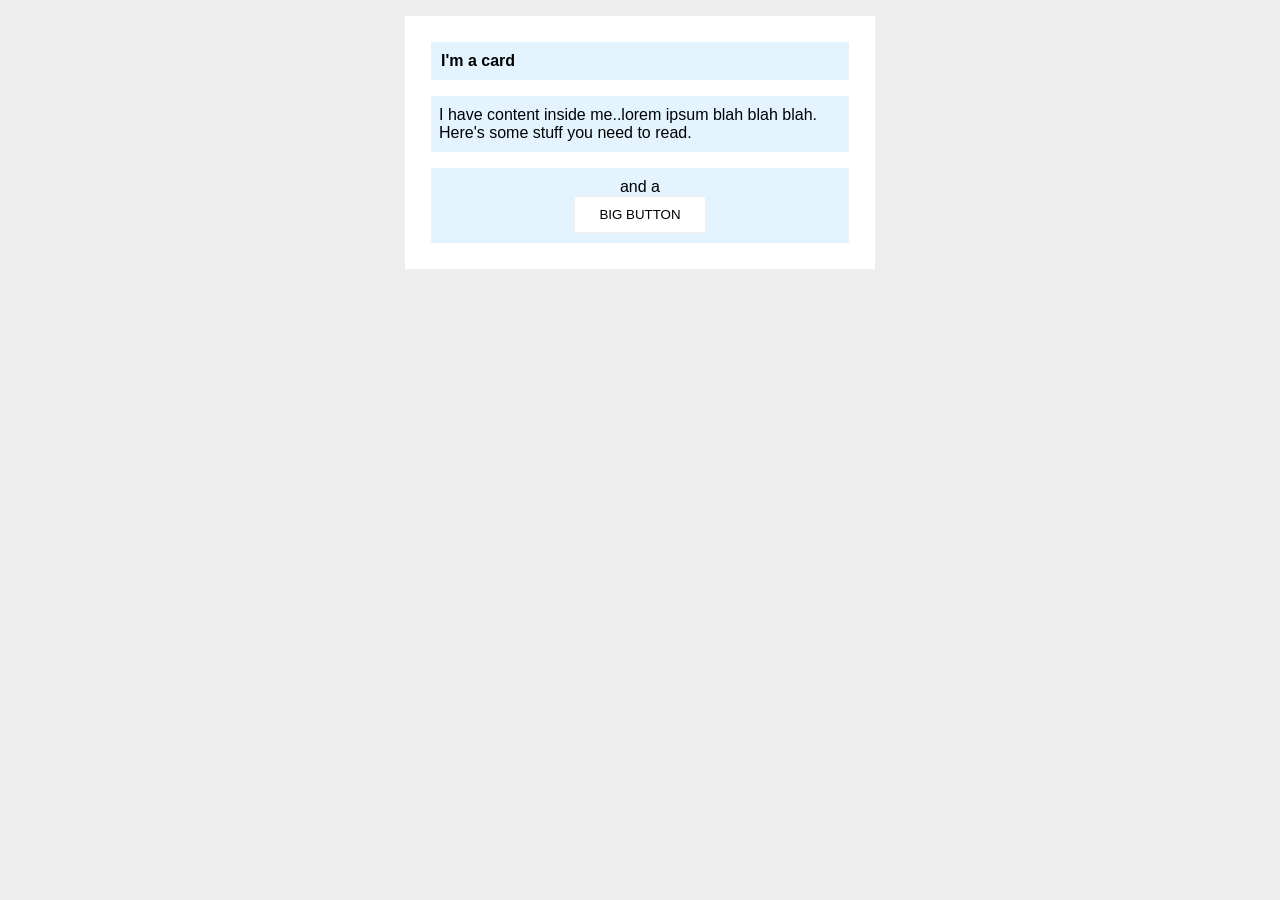
<file: foundations/block-and-inline/02-margin-and-padding-2/index.html>
<!doctype html>
<html lang="en">
	<head>
		<meta charset="UTF-8" />
		<meta http-equiv="X-UA-Compatible" content="IE=edge" />
		<meta name="viewport" content="width=device-width, initial-scale=1.0" />
		<title>Margin and Padding exercise 2</title>
		<link rel="stylesheet" href="style.css" />
	</head>
	<body>
		<div class="card">
			<h1 class="title">I'm a card</h1>
			<div class="content">
				I have content inside me..lorem ipsum blah blah blah. Here's some stuff
				you need to read.
			</div>
			<div class="button-container">and a <button>BIG BUTTON</button></div>
		</div>
	</body>
</html>
</file>
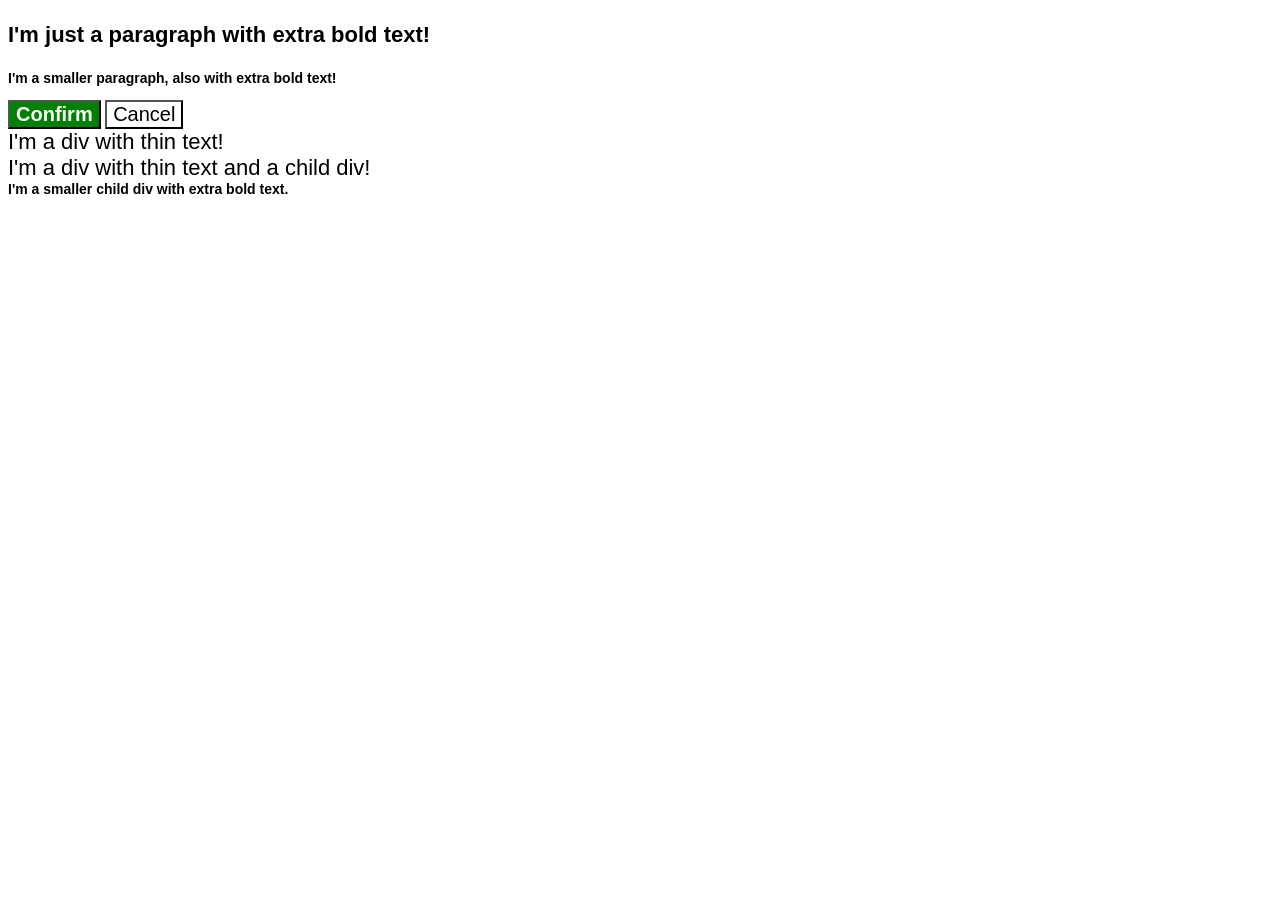
<file: foundations/cascade/01-cascade-fix/index.html>
<!DOCTYPE html>
<html lang="en">

<head>
  <meta charset="UTF-8">
  <meta http-equiv="X-UA-Compatible" content="IE=edge">
  <meta name="viewport" content="width=device-width, initial-scale=1.0">
  <title>Fix the Cascade</title>
  <link rel="stylesheet" href="style.css">
</head>

<body>
  <p class="para">I'm just a paragraph with extra bold text!</p>
  <p class="para small-para">I'm a smaller paragraph, also with extra bold text!</p>

  <button id="confirm-button" class="button confirm">Confirm</button>
  <button id="cancel-button" class="button cancel">Cancel</button>

  <div class="text">I'm a div with thin text!</div>
  <div class="text">I'm a div with thin text and a child div!
    <div class="text child">I'm a smaller child div with extra bold text.</div>
  </div>
</body>

</html>
</file>
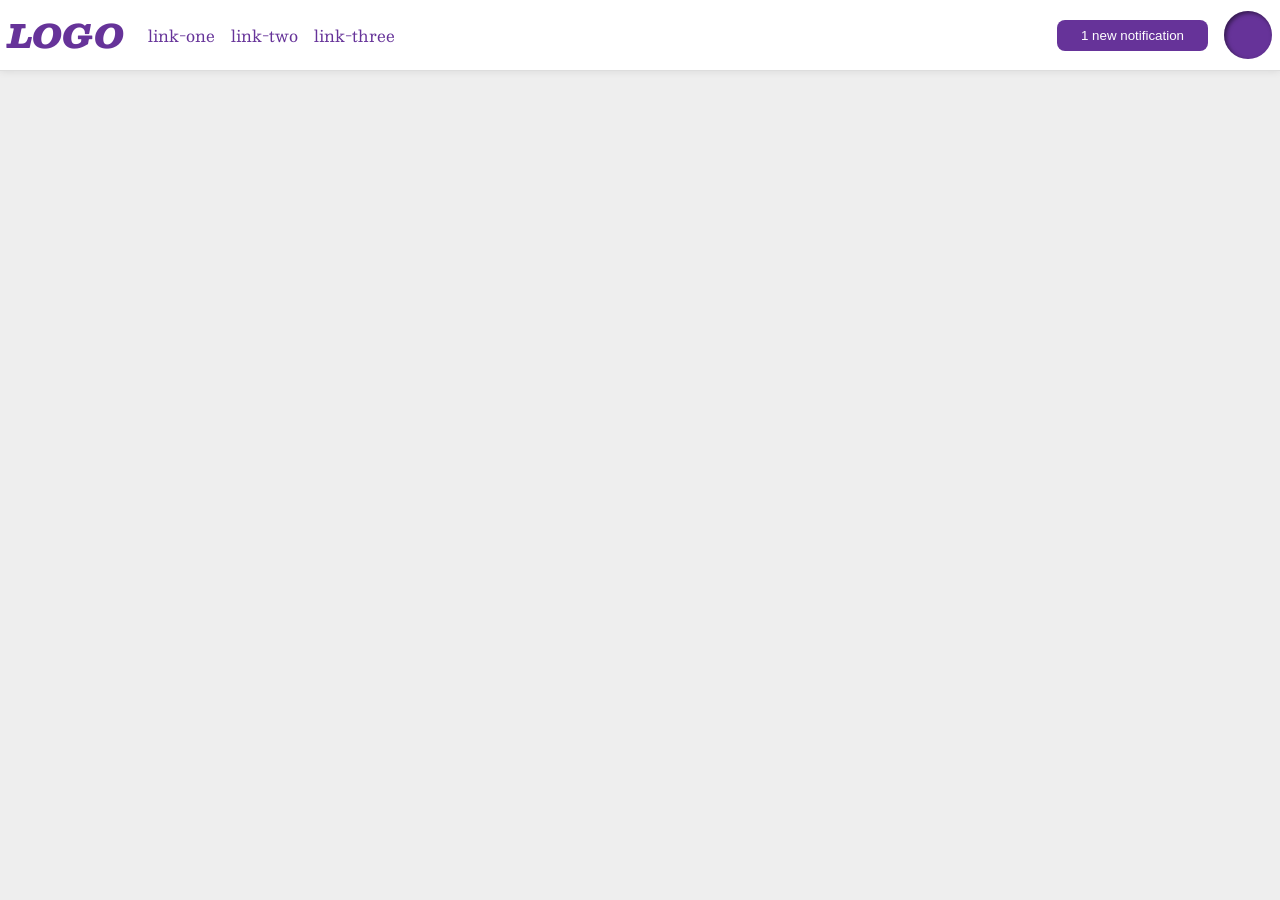
<file: foundations/flex/03-flex-header-2/index.html>
<!DOCTYPE html>
<html lang="en">

<head>
  <meta charset="UTF-8">
  <meta http-equiv="X-UA-Compatible" content="IE=edge">
  <meta name="viewport" content="width=device-width, initial-scale=1.0">
  <title>Flex Header 2</title>
  <link rel="stylesheet" href="style.css">
</head>

<body>
  <div class="header">
    <div class="nav-left">
      <div class="logo">
        LOGO
      </div>

      <ul class="links">
        <li><a href="https://google.com">link-one</a></li>
        <li><a href="https://google.com">link-two</a></li>
        <li><a href="https://google.com">link-three</a></li>
      </ul>
    </div>
    <div class="notification-button">
      <button class="notifications">
        1 new notification
      </button>
      <div class="profile-image"></div>
    </div>

  </div>

</body>

</html>
</file>
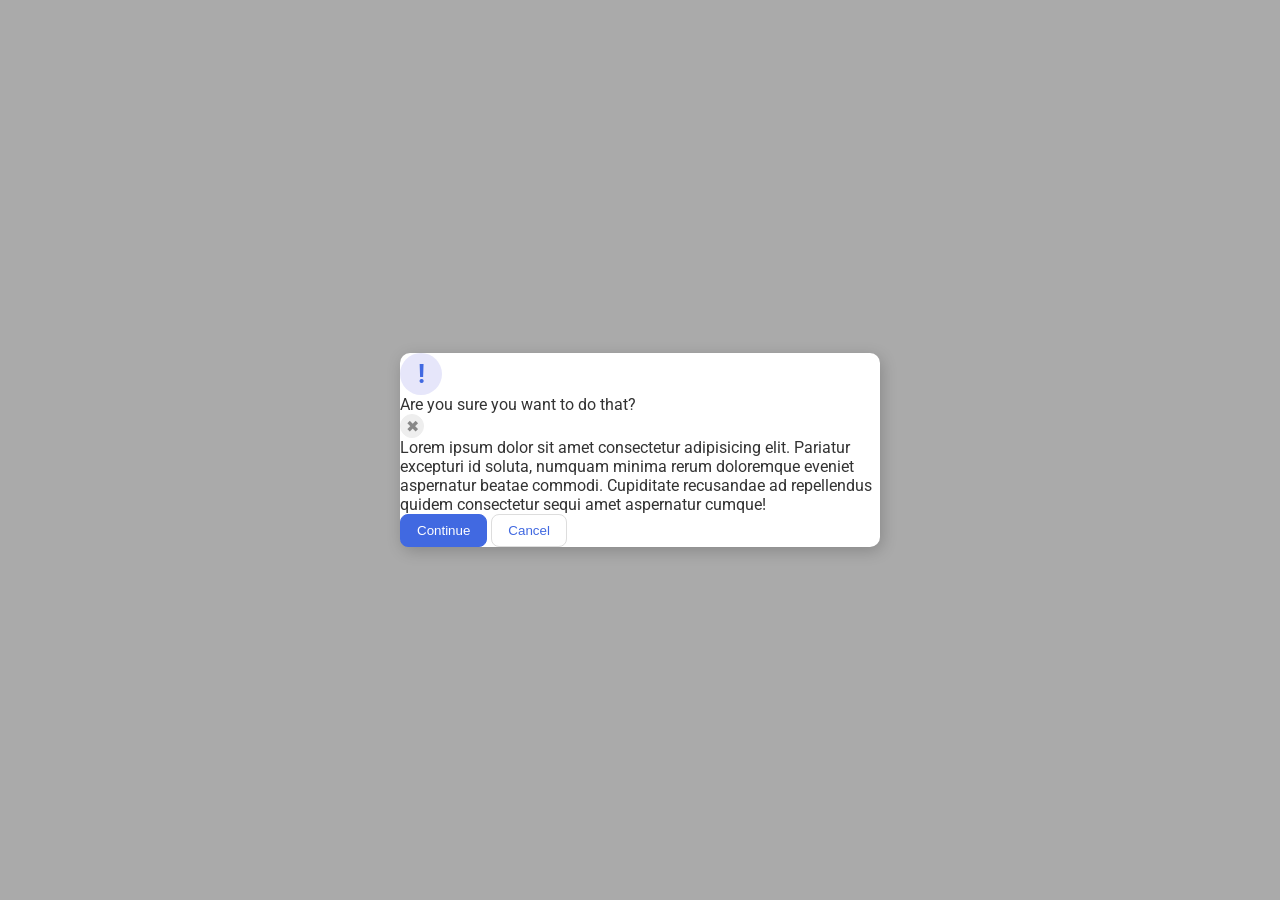
<file: foundations/flex/05-flex-modal/index.html>
<!DOCTYPE html>
<html lang="en">
  <head>
    <meta charset="UTF-8">
    <meta http-equiv="X-UA-Compatible" content="IE=edge">
    <meta name="viewport" content="width=device-width, initial-scale=1.0">
    <link rel="stylesheet" href="style.css">
    <title>Modal</title>
  </head>
  <body>
    <div class="modal">
      <div class="icon">!</div>
      <div class="header">Are you sure you want to do that?</div>
      <button class="close-button">✖</button>
      <div class="text">Lorem ipsum dolor sit amet consectetur adipisicing elit. Pariatur excepturi id soluta, numquam minima rerum doloremque eveniet aspernatur beatae commodi. Cupiditate recusandae ad repellendus quidem consectetur sequi amet aspernatur cumque!</div>
      <button class="continue">Continue</button>
      <button class="cancel">Cancel</button>
    </div>
  </body>
</html>
</file>
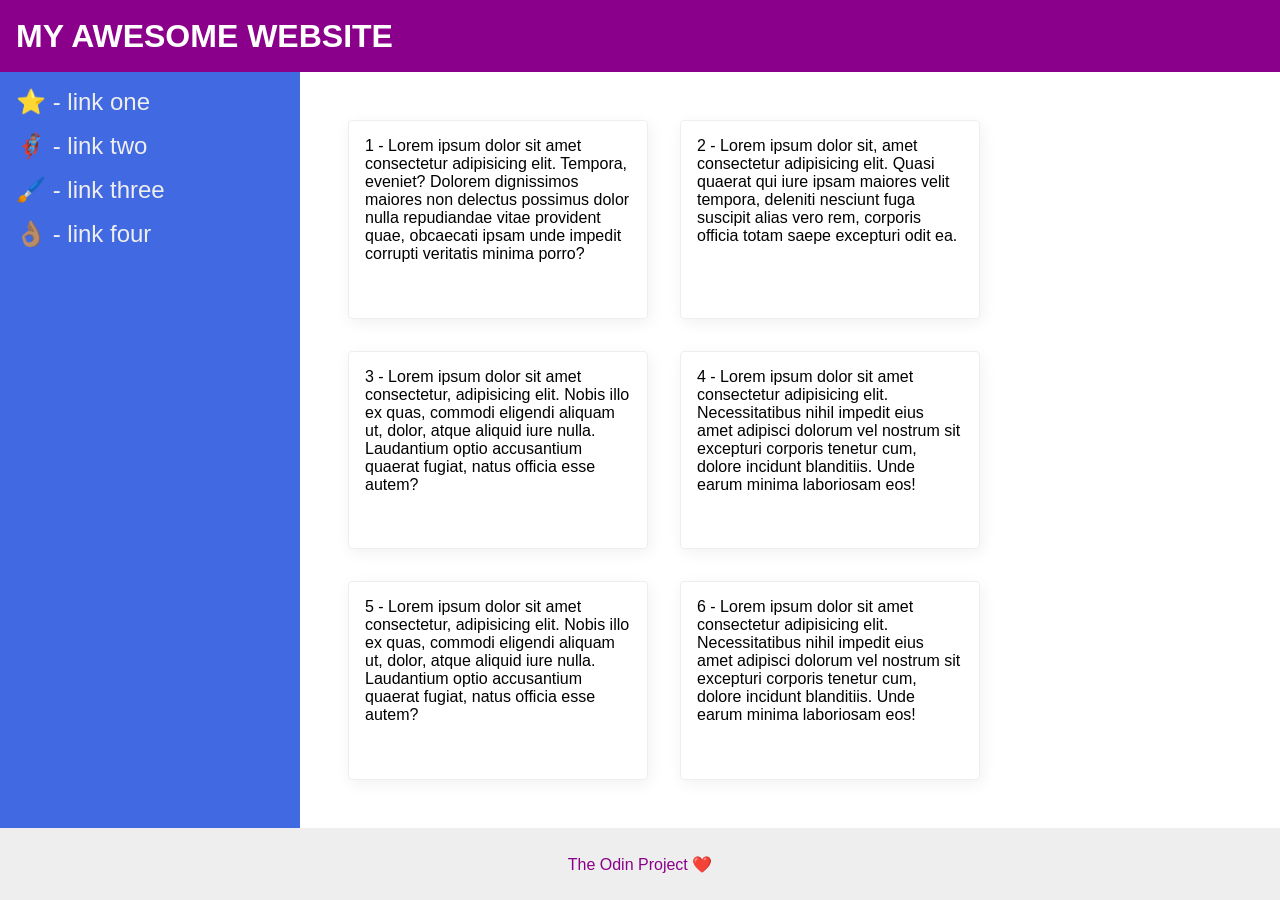
<file: foundations/flex/07-flex-layout-2/index.html>
<!doctype html>
<html lang="en">
	<head>
		<meta charset="UTF-8" />
		<meta http-equiv="X-UA-Compatible" content="IE=edge" />
		<meta name="viewport" content="width=device-width, initial-scale=1.0" />
		<title>The Holy Grail</title>
		<link rel="stylesheet" href="style.css" />
	</head>
	<body>
		<div class="header"><p>MY AWESOME WEBSITE</p></div>
		<div class="content">
			<div class="sidebar">
				<ul>
					<li><a href="#">⭐ - link one</a></li>
					<li><a href="#">🦸🏽‍♂️ - link two</a></li>
					<li><a href="#">🖌️ - link three</a></li>
					<li><a href="#">👌🏽 - link four</a></li>
				</ul>
			</div>
			<div class="cards">
				<div class="card">
					1 - Lorem ipsum dolor sit amet consectetur adipisicing elit. Tempora,
					eveniet? Dolorem dignissimos maiores non delectus possimus dolor nulla
					repudiandae vitae provident quae, obcaecati ipsam unde impedit
					corrupti veritatis minima porro?
				</div>
				<div class="card">
					2 - Lorem ipsum dolor sit, amet consectetur adipisicing elit. Quasi
					quaerat qui iure ipsam maiores velit tempora, deleniti nesciunt fuga
					suscipit alias vero rem, corporis officia totam saepe excepturi odit
					ea.
				</div>
				<div class="card">
					3 - Lorem ipsum dolor sit amet consectetur, adipisicing elit. Nobis
					illo ex quas, commodi eligendi aliquam ut, dolor, atque aliquid iure
					nulla. Laudantium optio accusantium quaerat fugiat, natus officia esse
					autem?
				</div>
				<div class="card">
					4 - Lorem ipsum dolor sit amet consectetur adipisicing elit.
					Necessitatibus nihil impedit eius amet adipisci dolorum vel nostrum
					sit excepturi corporis tenetur cum, dolore incidunt blanditiis. Unde
					earum minima laboriosam eos!
				</div>
				<div class="card">
					5 - Lorem ipsum dolor sit amet consectetur, adipisicing elit. Nobis
					illo ex quas, commodi eligendi aliquam ut, dolor, atque aliquid iure
					nulla. Laudantium optio accusantium quaerat fugiat, natus officia esse
					autem?
				</div>
				<div class="card">
					6 - Lorem ipsum dolor sit amet consectetur adipisicing elit.
					Necessitatibus nihil impedit eius amet adipisci dolorum vel nostrum
					sit excepturi corporis tenetur cum, dolore incidunt blanditiis. Unde
					earum minima laboriosam eos!
				</div>
			</div>
		</div>

		<div class="footer">The Odin Project ❤️</div>
	</body>
</html>
</file>
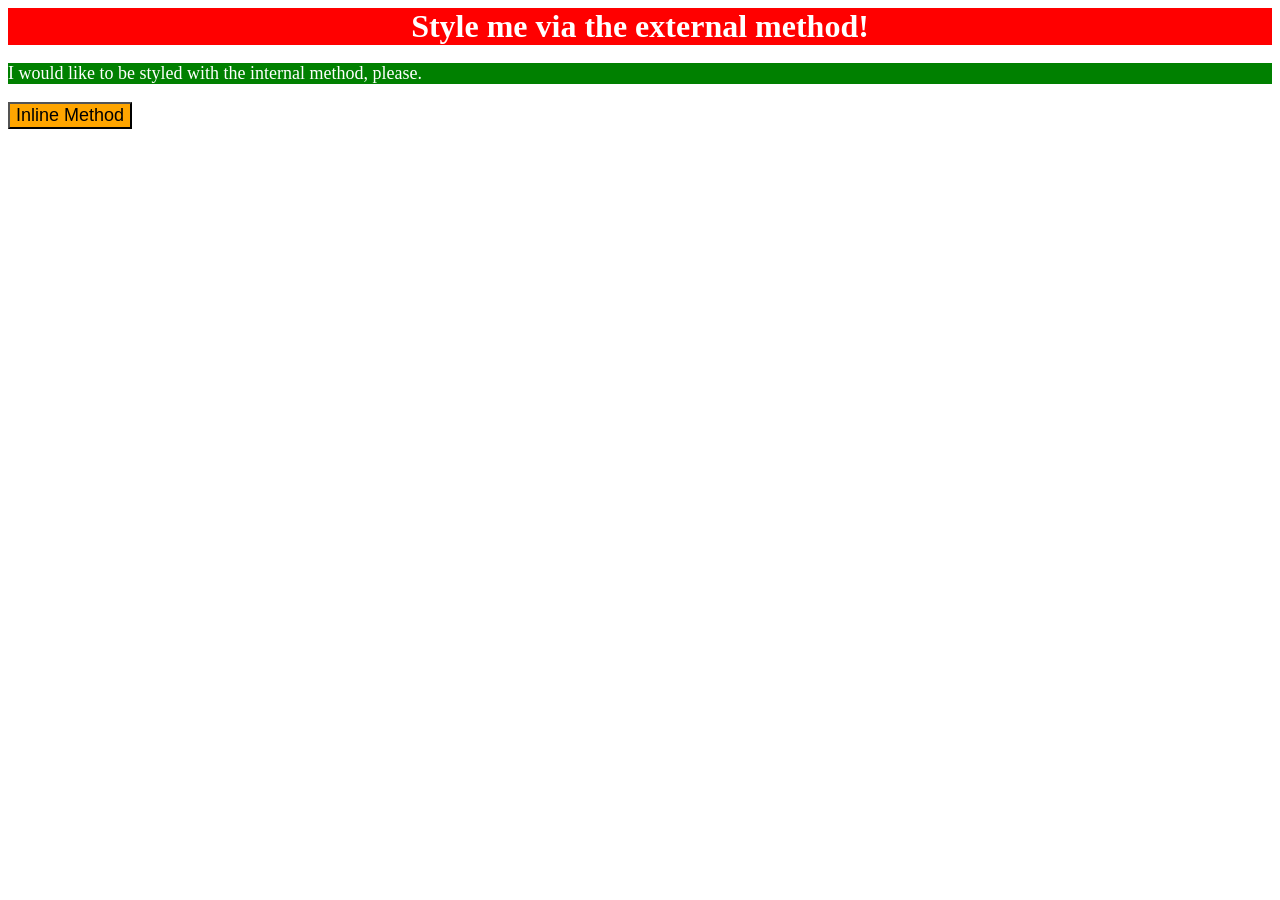
<file: foundations/intro-to-css/01-css-methods/index.html>
<!doctype html>
<html lang="en">
	<head>
		<meta charset="UTF-8" />
		<meta http-equiv="X-UA-Compatible" content="IE=edge" />
		<meta name="viewport" content="width=device-width, initial-scale=1.0" />
		<title>Methods for Adding CSS</title>
		<link rel="stylesheet" href="./style.css" />
	</head>
	<body>
		<style>
			p {
				background-color: green;
				color: white;
				font-size: 18px;
			}
		</style>
		<div id="first">Style me via the external method!</div>
		<p>I would like to be styled with the internal method, please.</p>
		<button style="background-color: orange; font-size: 18px">
			Inline Method
		</button>
	</body>
</html>
</file>
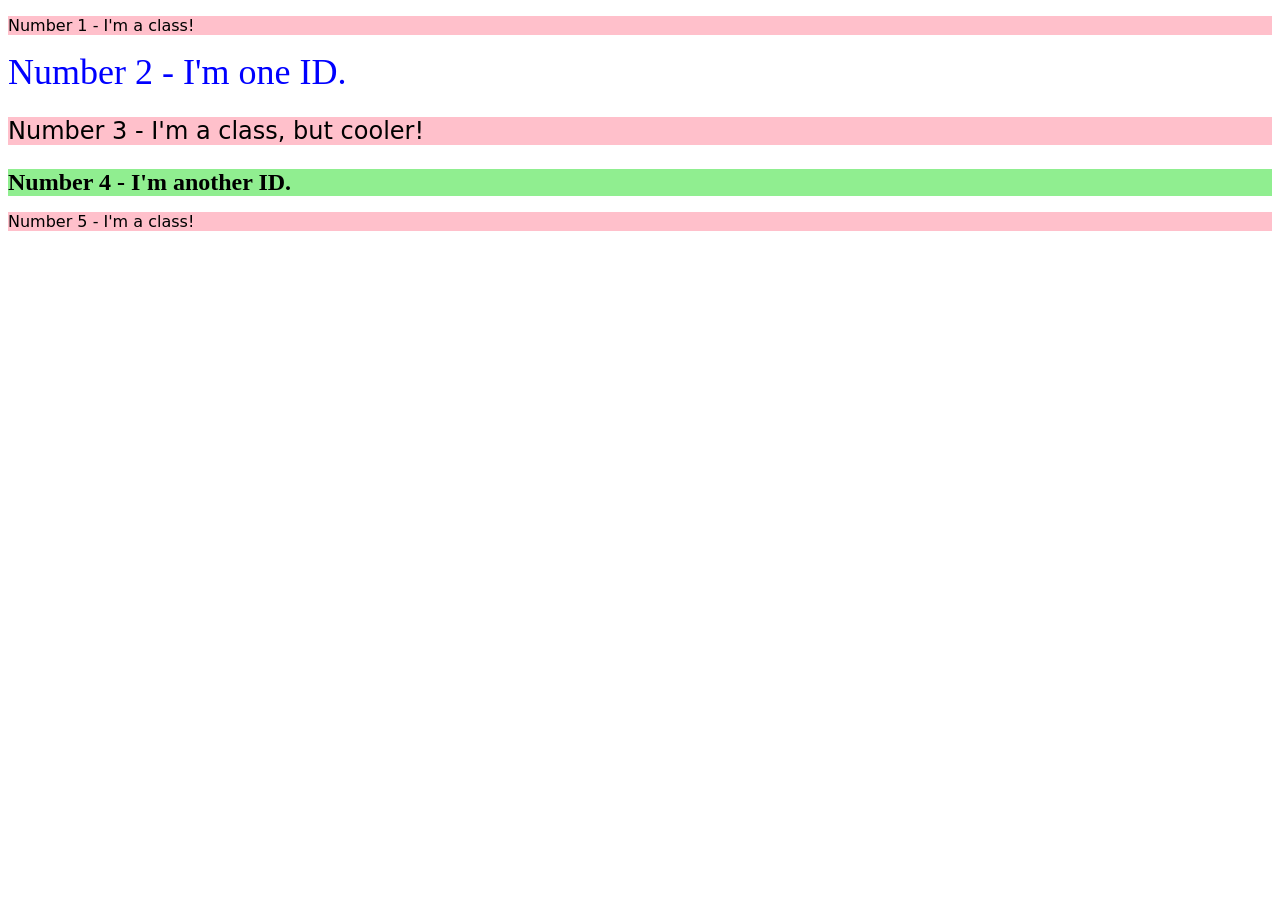
<file: foundations/intro-to-css/02-class-id-selectors/index.html>
<!DOCTYPE html>
<html lang="en">
  <head>
    <meta charset="UTF-8">
    <meta http-equiv="X-UA-Compatible" content="IE=edge">
    <meta name="viewport" content="width=device-width, initial-scale=1.0">
    <title>Class and ID Selectors</title>
    <link rel="stylesheet" href="style.css">
  </head>
  <body>
    <p class="odd">Number 1 - I'm a class!</p>
    <div id="second">Number 2 - I'm one ID.</div>
    <p class="odd third">Number 3 - I'm a class, but cooler!</p>
    <div id="fourth">Number 4 - I'm another ID.</div>
    <p class="odd">Number 5 - I'm a class!</p>
  </body>
</html>
</file>
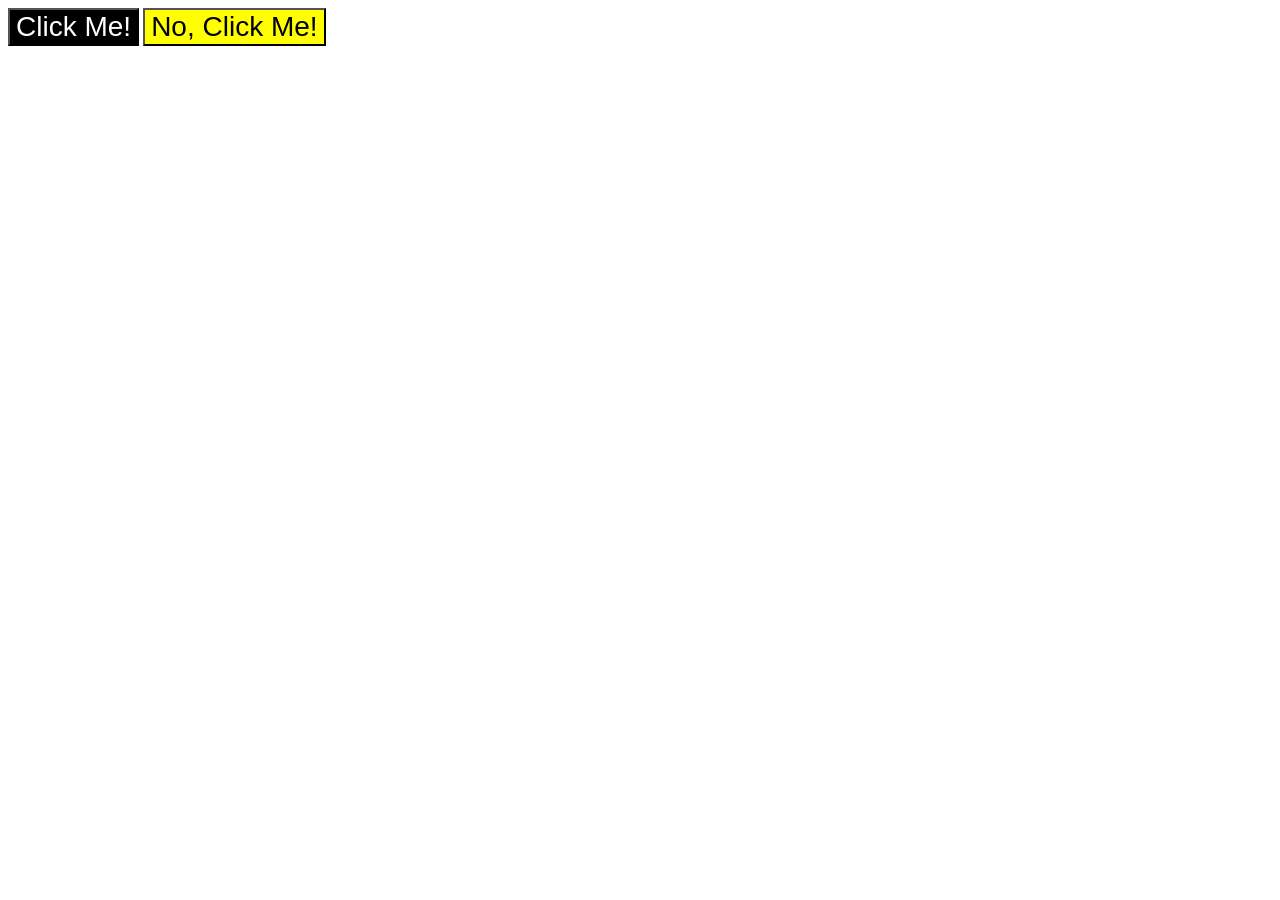
<file: foundations/intro-to-css/03-grouping-selectors/index.html>
<!DOCTYPE html>
<html lang="en">

<head>
  <meta charset="UTF-8">
  <meta http-equiv="X-UA-Compatible" content="IE=edge">
  <meta name="viewport" content="width=device-width, initial-scale=1.0">
  <title>Grouping Selectors</title>
  <link rel="stylesheet" href="style.css">
</head>

<body>
  <button class="inverted">Click Me!</button>
  <button class="fancy">No, Click Me!</button>
</body>

</html>
</file>
<file: foundations/block-and-inline/02-margin-and-padding-2/style.css>
body {
	background: #eee;
	font-family: sans-serif;
	font-size: 16px;
}

.card {
	width: 450px;
	background: #fff;
	padding: 10px;
	margin: 16px auto;
}

.title {
	font-size: 16px;
	background: #e3f4ff;
	padding: 10px;
	margin: 16px;
}

.content {
	background: #e3f4ff;
	padding: 10px 8px;
	margin: 16px;
}

.button-container {
	text-align: center;
	background: #e3f4ff;
	padding: 10px;
	margin: 16px;
}

button {
	display: block;
	background: white;
	border: 1px solid #eee;
	padding: 10px 24px;
	margin: 0 auto;
}
</file>
<file: foundations/cascade/01-cascade-fix/style.css>
body {
  font-family: Arial, Helvetica, sans-serif;
}

.para {
  font-size: 22px;
  color: hsl(0, 0%, 0%);
  font-weight: 800;
}

.small-para {
  font-size: 14px;
}


#confirm-button {
  background: green;
  color: white;
  font-weight: bold;
}

.button {
  background-color: rgb(255, 255, 255);
  color: rgb(0, 0, 0);
  font-size: 20px;
}

.text .child {
  color: rgb(0, 0, 0);
  font-weight: 800;
  font-size: 14px;
}

.text {
  color: rgb(0, 0, 0);
  font-size: 22px;
  font-weight: 100;
}
</file>
<file: foundations/flex/03-flex-header-2/style.css>
/* this is some magical font-importing.  
you'll learn about it later. */
@import url('https://fonts.googleapis.com/css2?family=Besley:ital,wght@0,400;1,900&display=swap');

* {
  margin: 0;
  padding: 0;
  box-sizing: border-box;
}

body {
  margin: 0;
  background: #eee;
  font-family: Besley, serif;
}

.header {
  background: white;
  border-bottom: 1px solid #ddd;
  box-shadow: 0 0 8px rgba(0, 0, 0, .1);
  display: flex;
  justify-content: space-between;
  align-items: center;
}

.profile-image {
  background: rebeccapurple;
  box-shadow: inset 2px 2px 4px rgba(0, 0, 0, .5);
  border-radius: 50%;
  width: 48px;
  height: 48px;
}

.logo {
  color: rebeccapurple;
  font-size: 32px;
  font-weight: 900;
  font-style: italic;
  margin: 8px;
}

button {
  border: none;
  border-radius: 8px;
  background: rebeccapurple;
  color: white;
  padding: 8px 24px;
}

a {
  /* this removes the line under our links */
  text-decoration: none;
  color: rebeccapurple;
}

ul {
  list-style-type: none;
}

.nav-left,
.links {
  display: flex;
  align-items: center;
  justify-content: start;
  gap: 16px;
}

.notification-button {
  display: flex;
  align-items: center;
  gap: 16px;
  margin: 8px;
}
</file>
<file: foundations/flex/05-flex-modal/style.css>
@import url('https://fonts.googleapis.com/css2?family=Roboto:wght@400;700&display=swap');

html, body {
  height: 100%;
}

body {
  font-family: Roboto, sans-serif;
  margin: 0;
  background: #aaa;
  color: #333;
  /* I'll give you this one for free lol */
  display: flex;
  align-items: center;
  justify-content: center;
}

.modal {
  background: white;
  width: 480px;
  border-radius: 10px;
  box-shadow: 2px 4px 16px rgba(0,0,0,.2);
}

.icon {
  color: royalblue;
  font-size: 26px;
  font-weight: 700;
  background: lavender;
  width: 42px;
  height: 42px;
  border-radius: 50%;
  display: flex;
  align-items: center;
  justify-content: center;
}

.close-button {
  background: #eee;
  border-radius: 50%;
  color: #888;
  font-weight: 400;
  font-size: 16px;
  height: 24px;
  width: 24px;
  display: flex;
  align-items: center;
  justify-content: center;
  border: 1px solid #eee;
  padding: 0;
}

button {
  cursor: pointer;
  padding: 8px 16px;
  border-radius: 8px;
}

button.continue {
  background: royalblue;
  border: 1px solid royalblue;
  color: white;
}

button.cancel {
  background: white;
  border: 1px solid #ddd;
  color: royalblue;
}
</file>
<file: foundations/flex/07-flex-layout-2/style.css>
* {
	margin: 0;
	padding: 0;
	box-sizing: border-box; /* Garante que padding não aumente o tamanho da caixa */
}
body {
	font-family:
		-apple-system, BlinkMacSystemFont, "Segoe UI", Roboto, Oxygen, Ubuntu,
		Cantarell, "Open Sans", "Helvetica Neue", sans-serif;
	margin: 0;
	min-height: 100vh;
	display: flex;
	flex-direction: column;
}

.header {
	display: flex;
	height: 72px;
	background: darkmagenta;
	color: white;
	padding: 0 16px;
	font-size: 32px;
	font-weight: 900;
	align-items: center;
}

.content {
	display: flex;
	flex: 1;
}
.sidebar {
	flex-shrink: 0;
	width: 300px;
	background: royalblue;
	box-sizing: border-box;
	padding: 16px;
}
.sidebar a {
	text-decoration: none;
	color: #eee;
	font-size: 24px;
}
.sidebar ul {
	list-style-type: none;
	margin: 0;
	padding: 0;
}
li {
	margin-bottom: 16px;
}
.cards {
	display: flex;
	flex-wrap: wrap;
	padding: 48px;
	gap: 32px;
}

.footer {
	display: flex;
	height: 72px;
	background: #eee;
	color: darkmagenta;
	text-align: center;
	justify-content: center;
	align-items: center;
	flex-shrink: 0;
}

.card {
	border: 1px solid #eee;
	box-shadow: 2px 4px 16px rgba(0, 0, 0, 0.06);
	border-radius: 4px;
	width: 300px;
	padding: 16px;
}
</file>
<file: foundations/intro-to-css/01-css-methods/style.css>
#first {
	background-color: red;
	font-size: 32px;
	font-weight: bold;
	text-align: center;
	color: white;
}
</file>
<file: foundations/intro-to-css/02-class-id-selectors/style.css>
.odd {
    background-color: pink;
    font-family: "Dejavu Sans", Verdana, sans-serif;
}

#second {
    color: blue;
    font-size: 36px;
}

.third {
    font-size: 24px;
}

#fourth {
    background-color: lightgreen;
    font-size: 24px;
    font-weight: bold;
}
</file>
<file: foundations/intro-to-css/03-grouping-selectors/style.css>
.inverted {
    background-color: black;
    color: white;
}

.fancy {
    background-color: yellow;
}

.inverted,
.fancy {
    font-size: 28px;
    font-family: Helvetica, "Times New Roman", sans-serif;
}
</file>
